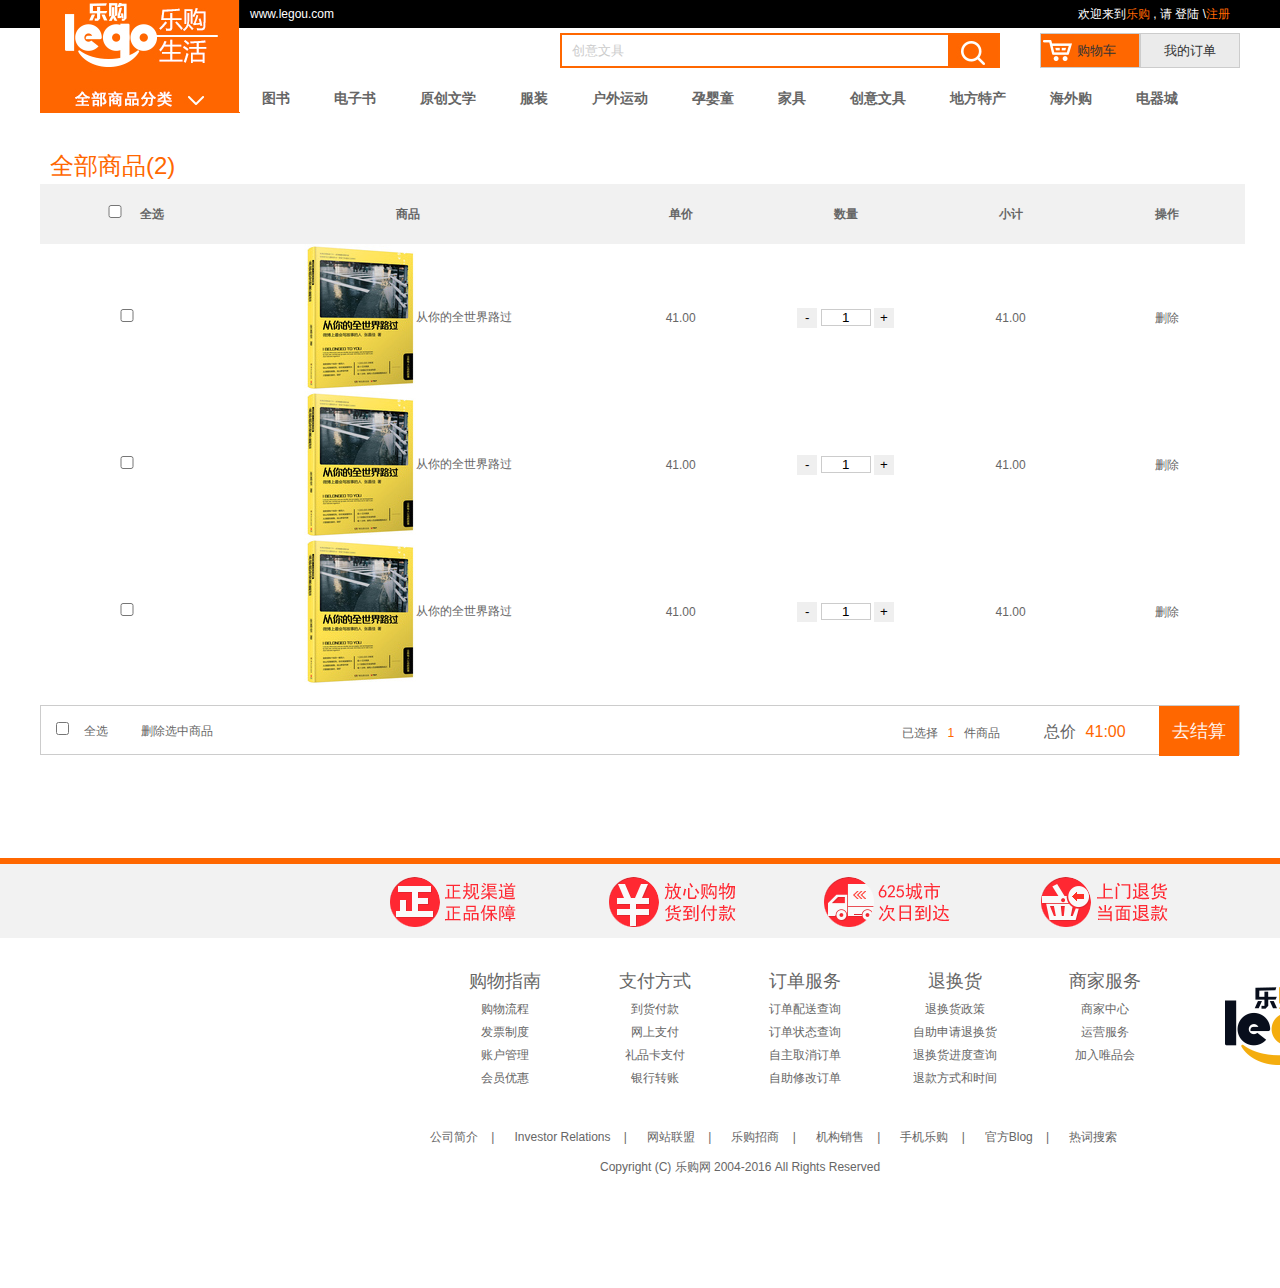
<file: code/shopcart.html>
<!DOCTYPE html>
<html lang="en">

<head>
    <meta charset="UTF-8">
    <meta http-equiv="X-UA-Compatible" content="IE=edge">
    <title>乐购(legou.com)-正品低价、品质保障、配送及时、轻松购物！</title>
    <meta name="viewport" content="width=device-width, initial-scale=1.0, maximum-scale=1.0, user-scalable=yes" />
    <meta name="description"
        content="乐购-专业的综合网上购物商城，为您提供正品低价的购物选择、优质便捷的服务体验。商品来自全球数十万品牌商家，囊括家电、手机、电脑、服装、居家、母婴、美妆、个护、食品、生鲜等丰富品类，满足各种购物需求。" />
    <meta name="Keywords" content="网上购物,网上商城,家电,手机,电脑,服装,居家,母婴,美妆,个护,食品,生鲜,乐购" />
    <!-- 引入样式 -->
    <link rel="stylesheet" href="../css/common.css">
    <link rel="stylesheet" href="../css/shopcart.css">
    <!-- 初始化 -->
    <link rel="stylesheet" href="../css/base.css">
</head>

<body>
    <!-- 1.顶部 -->
    <div class="topbar">
        <div class="container clearfix">
            <p class="fl"><a href="#">www.legou.com</a></p>
            <p class="fr"><span>欢迎来到<a href="#">乐购</a> , 请 <a href="#" class="login">登陆</a> \<a href="#">注册</a></span>
            </p>
        </div>
    </div>

    <!-- 2.导航 -->
    <div class="nav container">
        <div class="search-shopcart-order">
            <div class="shopcart-order fr">
                <button>&emsp;购物车</button>
                <button>我的订单</button>
            </div>
            <div class="search-input fr">
                <input class="search" type="text" value="创意文具">
                <span></span>
            </div>
        </div>
        <div class="category-menu">
            <div class="left-logo fl">
                <img src="../../img/logo.jpg" alt="乐购">
            </div>
            <div class="fr">
                <ul>
                    <li><a href="#">图书</a></li>
                    <li><a href="#">电子书</a></li>
                    <li><a href="#">原创文学</a></li>
                    <li><a href="#">服装</a></li>
                    <li><a href="#">户外运动</a></li>
                    <li><a href="#">孕婴童</a></li>
                    <li><a href="#">家具</a></li>
                    <li><a href="#">创意文具</a></li>
                    <li><a href="#">地方特产</a></li>
                    <li><a href="#">海外购</a></li>
                    <li><a href="#">电器城</a></li>
                </ul>
            </div>
        </div>
    </div>

    <div class="shopcart container">
        <h2>全部商品(2)</h2>
        <table cellspacing="0">
            <thead>
                <tr>
                    <th><input type="checkbox" class="quanxuan">全选</th>
                    <th>商品</th>
                    <th>单价</th>
                    <th>数量</th>
                    <th>小计</th>
                    <th>操作</th>
                </tr>
            </thead>
            <tbody>
                <tr>
                    <td class="one"><input type="checkbox" class="j-checked"></td>
                    <td><img src="../img/index08_05.jpg" alt="">从你的全世界路过</td>
                    <td class="price">41.00</td>
                    <td>
                        <button class="jian">-</button>
                        <input type="text" value="1">
                        <button class="jia">+</button>
                    </td>
                    <td class="subprice">41.00</td>
                    <td class="del">删除</td>
                </tr>
                <tr>
                    <td class="one"><input type="checkbox" class="j-checked"></td>
                    <td><img src="../img/index08_05.jpg" alt="">从你的全世界路过</td>
                    <td class="price">41.00</td>
                    <td>
                        <button class="jian">-</button>
                        <input type="text" value="1">
                        <button class="jia">+</button>
                    </td>
                    <td class="subprice">41.00</td>
                    <td class="del">删除</td>
                </tr>
                <tr>
                    <td class="one"><input type="checkbox" class="j-checked"></td>
                    <td><img src="../img/index08_05.jpg" alt="">从你的全世界路过</td>
                    <td class="price">41.00</td>
                    <td>
                        <button class="jian">-</button>
                        <input type="text" value="1">
                        <button class="jia">+</button>
                    </td>
                    <td class="subprice">41.00</td>
                    <td class="del">删除</td>
                </tr>
            </tbody>
        </table>
        <div class="totalPrice container">
            <div class="left">
                <input type="checkbox" class="quanxuan">全选
                <span>删除选中商品</span>
            </div>
            <div class="right">
                <span>已选择<em class="totalNum">1</em>件商品</span>
                <span>总价<em class="total">41:00</em></span>
                <button>去结算</button>
            </div>
        </div>
    </div>
    <!-- 11.尾部 -->
    <div class="footer">
        <div class="top">
            <img src="../../img/222_11.png" alt="">
            <img src="../../img/222_13(1).png" alt="">
            <img src="../../img/222_15.png" alt="">
            <img src="../../img/222_17.png" alt="">
        </div>
        <div class="bottom">
            <div class="jieshao">
                <dl>
                    <dt><a href="#">购物指南</a>
                    <dd><a href="#">购物流程</a></dd>
                    <dd><a href="#">发票制度</a></dd>
                    <dd><a href="#">账户管理</a></dd>
                    <dd><a href="#">会员优惠</a></dd>
                    </dt>
                </dl>
                <dl>
                    <dt><a href="#">支付方式</a>
                    <dd><a href="#">到货付款</a></dd>
                    <dd><a href="#">网上支付</a></dd>
                    <dd><a href="#">礼品卡支付</a></dd>
                    <dd><a href="#">银行转账</a></dd>
                    </dt>
                </dl>
                <dl>
                    <dt><a href="#">订单服务</a>
                    <dd><a href="#">订单配送查询</a></dd>
                    <dd><a href="#">订单状态查询</a></dd>
                    <dd><a href="#">自主取消订单</a></dd>
                    <dd><a href="#">自助修改订单</a></dd>
                    </dt>
                </dl>
                <dl>
                    <dt><a href="#">退换货</a>
                    <dd><a href="#">退换货政策</a></dd>
                    <dd><a href="#">自助申请退换货</a></dd>
                    <dd><a href="#">退换货进度查询</a></dd>
                    <dd><a href="#">退款方式和时间</a></dd>
                    </dt>
                </dl>
                <dl>
                    <dt><a href="#">商家服务</a>
                    <dd><a href="#">商家中心</a></dd>
                    <dd><a href="#">运营服务</a></dd>
                    <dd><a href="#">加入唯品会</a></dd>
                    </dt>
                </dl>
            </div>
            <div class="wangzhan">
                <ul>
                    <li><a href="#">公司简介 &nbsp;&nbsp;&nbsp;|</a></li>
                    <li><a href="#">Investor Relations &nbsp;&nbsp;&nbsp;|</a></li>
                    <li><a href="#">网站联盟 &nbsp;&nbsp;&nbsp;|</a></li>
                    <li><a href="#">乐购招商 &nbsp;&nbsp;&nbsp;|</a></li>
                    <li><a href="#">机构销售 &nbsp;&nbsp;&nbsp;|</a></li>
                    <li><a href="#">手机乐购 &nbsp;&nbsp;&nbsp;|</a></li>
                    <li><a href="#">官方Blog &nbsp;&nbsp;&nbsp;|</a></li>
                    <li><a href="#">热词搜索</a></li>
                </ul>

            </div>
            <p>Copyright (C) 乐购网 2004-2016 All Rights Reserved</p>
            <div class="logo">
                <img src="../../img/logo_00.png" alt="">
            </div>
        </div>
    </div>

    <script src="../js/jquery-1.11.0.js"></script>
    <script src="../js/shopcart.js"></script>
</body>

</html>
</file>
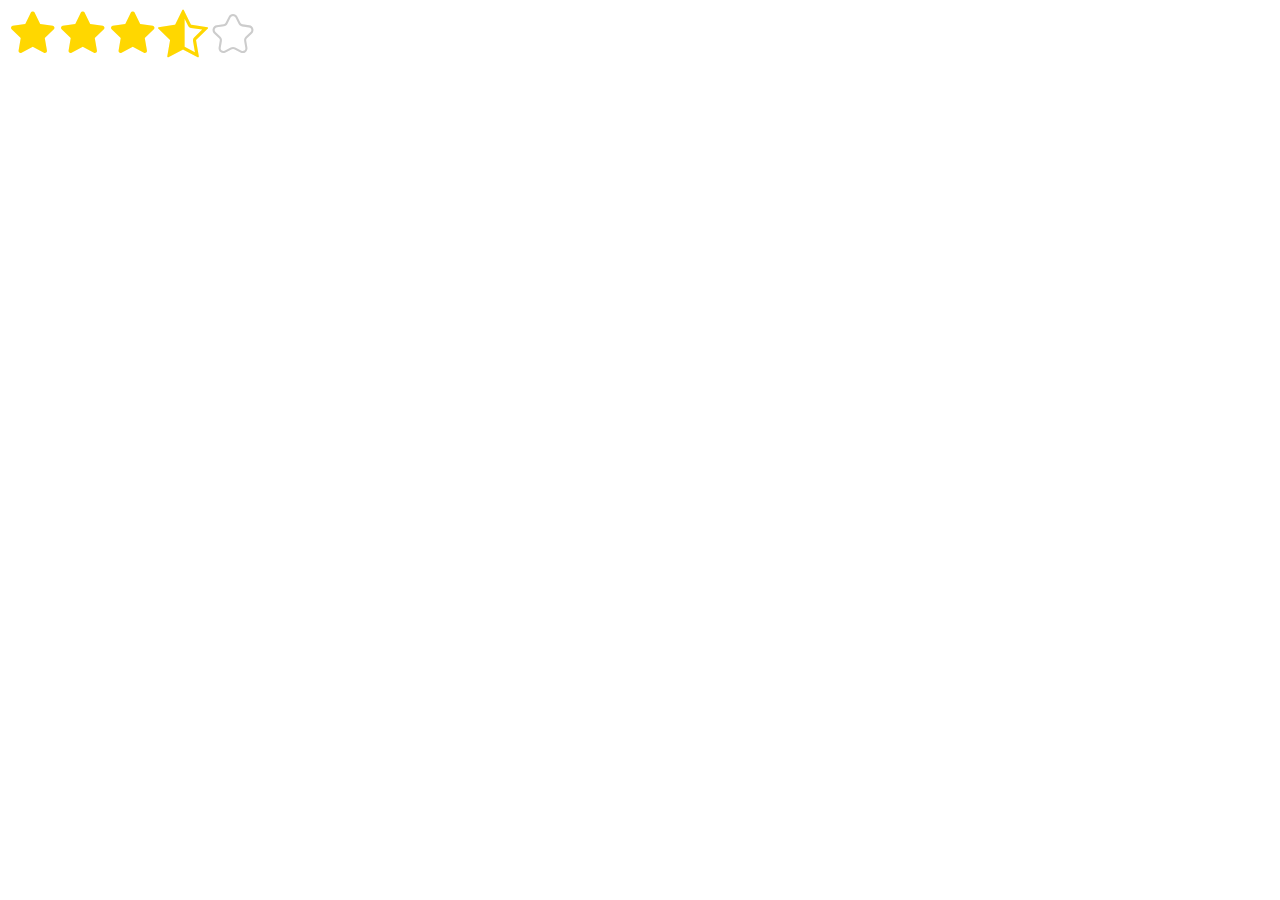
<file: code/星级评分.html>
<!DOCTYPE html>
<html lang="en">
<head>
    <meta charset="UTF-8">
    <meta http-equiv="X-UA-Compatible" content="IE=edge">
    <meta name="viewport" content="width=device-width, initial-scale=1.0">
    <title>Document</title>
    <link rel="stylesheet" href="阿里fonts/iconfont.css">
    <style>
        .on {
            font-size: 50px;
            color: gold;
        }
        .half {
            font-size: 50px;
            color: gold;
        }
        .off {
            font-size: 50px;
            color: #ccc;
        }
    </style>
</head>
<body>
    <div class="box"></div>
    <script src="../js/jquery-1.11.0.js"></script>
    <script src="../js/starRate.js"></script>
    <script>
        $(function(){
            var star = createStarRate(3.7)
            $('.box').html(star)
            //扩展
            // $('.box').createStarRate(4)
        })
    </script>
</body>
</html>
</file>
<file: css/common.css>
/* 清除浮动 */
.clearfix::after {
    content: '';
    display: inline-block;
    height: 0;
    clear: both;
}
/* 左浮动 */
.fl {
    float: left;
}
/* 右浮动 */
.fr {
    float: right;
}
/* 版心 */
.container {
    width: 1200px;
    margin: 0 auto;
}
</file>
<file: css/shopcart.css>
/* 1.顶部 */
.topbar {
    height: 28px;
    background-color: black;
}

.topbar .container {
    height: 28px;
}

.topbar .container p {
    color: #fff;
    height: 28px;
    line-height: 28px;
}

.topbar .container p:first-child {
    text-indent: 210px;
}

.topbar .container p:first-child a {
    color: #fff;
}

.topbar .container p:nth-child(2) {
    margin-right: 10px;
}

.topbar .container p:nth-child(2) a:not(.login) {
    color: #ff6700;
}

.topbar .container p:nth-child(2) .login {
    color: #fff;
}

.topbar .container p:first-child a {
    color: #fff;
}

/* 2.导航 */
.nav {
    height: 85px;
    background-color: #fff;
}

.nav .search-shopcart-order {
    margin-top: 5px;
    height: 35px;
}

.nav .search-shopcart-order .shopcart-order {
    width: 200px;
    height: 35px;
    font-size: 0;
}

.nav .search-shopcart-order .shopcart-order button {
    width: 100px;
    height: 35px;
    color: #333;
    border: 1px solid #ccc;
    background-color: #ebebeb;

}

.nav .search-shopcart-order .shopcart-order button:nth-child(1) {
    background-color: #ff6700;
    background-image: url(../img/bgicon.png);
    background-position: -2px -44px;
}

.nav .search-shopcart-order .search-input {
    position: relative;
    margin-right: 40px;
    width: 440px;
    height: 35px;
    border: 2px solid #ff6700;
    background-color: #ff6700;
}

.nav .search-shopcart-order .search-input span {
    position: absolute;
    top: 0;
    right: 0;
    height: 33px;
    width: 50px;
    background: url(../img/bgicon.png);
}

.nav .search-shopcart-order .search-input .search {
    width: 390px;
    height: 31px;
    text-indent: 10px;
    color: #ccc;
}

.nav .category-menu {
    margin-top: 15px;
    height: 30px;
}

.nav .category-menu .left-logo {
    position: relative;
    width: 200px;
    height: 30px;
    background-color: green;
}

.nav .category-menu .left-logo img {
    position: absolute;
    bottom: 0;
    left: 0;
}

.nav .category-menu ul {
    width: 1000px;
    height: 30px;
}

.nav .category-menu ul li {
    float: left;
    height: 30px;
    font-size: 14px;
    font-weight: 600;
    color: #333;
    line-height: 30px;
    padding: 0 22px;
}

.nav .category-menu ul li a:hover {
    color: #ff6700;
}

/* 购物车 */
.shopcart {
    height: 630px;
    margin: 30px auto;
}
.shopcart h2 {
    font-size: 24px;
    font-weight: 500;
    text-indent: 10px;
    color: #ff6700;
}
.shopcart table {
    width: 1205px;
    height: 500px;
    text-align: center;
}

.shopcart table thead tr th {
    height: 60px;
    width: 45px;
    background-color: #f1f1f1;
}
.shopcart table button {
    width: 20px;
    height: 20px;
}
.shopcart table input {
    width: 50px;
    text-align: center;
    background-color: #fff;
    border: 1px solid #ccc;
}
.totalPrice {
    width: 1200px;
    height: 50px;
    line-height: 50px;
    margin-top: 20px;
    border: 1px solid #ccc;
}

.totalPrice .left {
    float: left;
}

.totalPrice .left input {
    margin: 0 15px;
}

.totalPrice .left span {
    margin-left: 30px;
}

.totalPrice .right {
    float: right;

}

.totalPrice .right span {
    margin: 0 20px;
}

.totalPrice .right span:nth-child(2) {
    font-size: 16px;
}

.totalPrice .right em {
    color: #ff6700;
    margin: 0 10px;
}

.totalPrice .right button {
    width: 80px;
    height: 50px;
    color: #fff3ee;
    font-size: 18px;
    background-color: #ff6700;
}
/* 11.尾部 */
.footer {
    height: 400px;
    margin-top: 80px;
}

.footer .top {
    height: 80px;
    line-height: 75px;
    padding-left: 350px;
    border-top: 6px solid #ff6700;
    background-color: #f2f2f2;
}

.footer .top img {
    padding: 0 40px;
}

.footer .bottom {
    position: relative;
    height: 320px;
}

.footer .bottom .jieshao {
    height: 150px;
    margin-left: 440px;
    margin-top: 30px;
}

.footer .bottom .jieshao dl {
    float: left;
    width: 130px;
    text-align: center;
    margin-right: 20px;
}

.footer .bottom .jieshao dt {
    font-size: 18px;
}

.footer .bottom .jieshao dd {
    color: #333;
    margin-top: 5px;
}

.footer .bottom .wangzhan {
    height: 30px;
    margin-left: 420px;
    margin-top: 10px;
}

.footer .bottom .wangzhan ul li {
    float: left;
    padding: 0 10px;
}

.footer .bottom p {
    margin-left: 600px;
}

.footer .bottom .logo {
    position: absolute;
    left: 1200px;
    top: 15px;
    background-color: #fff;
}
</file>
<file: css/base.css>
/* 把我们所有标签的内外边距清零 */
* {
    margin: 0;
    padding: 0;
    /* css3盒子模型 */
    box-sizing: border-box;
}
/* em 和 i 斜体的文字不倾斜 */
em,
i {
    font-style: normal
}
/* 去掉li 的小圆点 */
li {
    list-style: none
}

img {
    /* border 0 照顾低版本浏览器 如果 图片外面包含了链接会有边框的问题 */
    border: 0;
    /* 取消图片底侧有空白缝隙的问题 */
    vertical-align: middle
}

button {
    /* 当我们鼠标经过button 按钮的时候，鼠标变成小手 */
    cursor: pointer
}

a {
    color: #666;
    text-decoration: none
}

a:hover {
    color: #c81623
}

button,
input {
    /* "\5B8B\4F53" 就是宋体的意思 这样浏览器兼容性比较好 */
    font-family: Microsoft YaHei, Heiti SC, tahoma, arial, Hiragino Sans GB, "\5B8B\4F53", sans-serif;
    /* 默认有灰色边框我们需要手动去掉 */
    border: 0; 
    outline: none;
}

body {
    /* CSS3 抗锯齿形 让文字显示的更加清晰 */
    -webkit-font-smoothing: antialiased;
    background-color: #fff;
    font: 12px/1.5 Microsoft YaHei, Heiti SC, tahoma, arial, Hiragino Sans GB, "\5B8B\4F53", sans-serif;
    color: #666
}

.hide,
.none {
    display: none
}
/* 清除浮动 */
.clearfix:after {
    visibility: hidden;
    clear: both;
    display: block;
    content: ".";
    height: 0
}

.clearfix {
    *zoom: 1
}
</file>
<file: code/阿里fonts/iconfont.css>
@font-face {
  font-family: "iconfont"; /* Project id  */
  src: url('iconfont.ttf?t=1670827644464') format('truetype');
}

.iconfont {
  font-family: "iconfont" !important;
  font-size: 16px;
  font-style: normal;
  -webkit-font-smoothing: antialiased;
  -moz-osx-font-smoothing: grayscale;
}

.icon-xingxing:before {
  content: "\e642";
}

.icon-xingxing1:before {
  content: "\e859";
}

.icon-xingxing2:before {
  content: "\e870";
}

.icon-star-half:before {
  content: "\e9a1";
}
</file>
